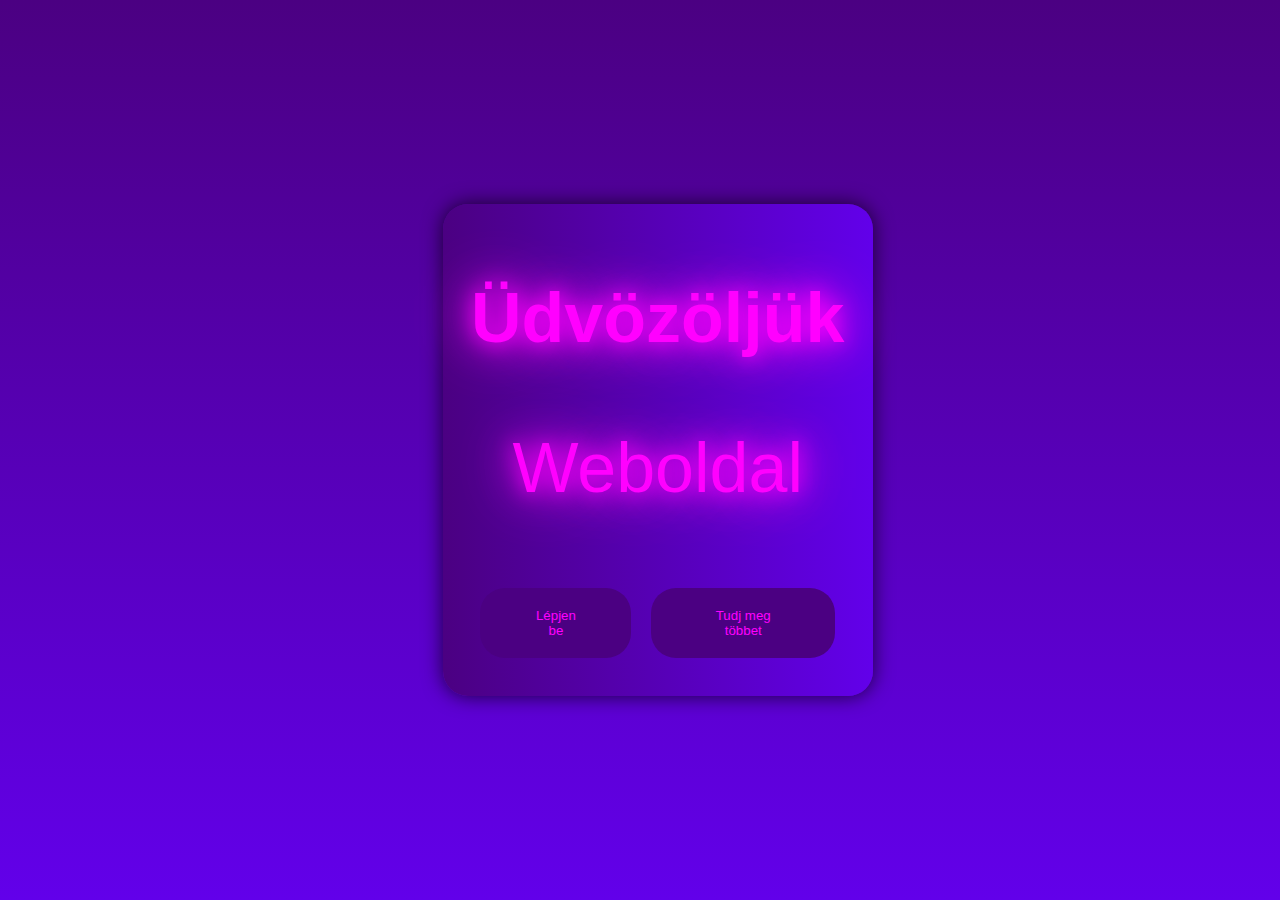
<file: index.html>
<!DOCTYPE html>
<html>
<head>
    <meta charset="UTF-8">
    <title>Professzionális weboldal</title>
    <style>
        body {
            margin: 0;
            padding: 0;
            overflow: hidden;
            display: flex;
            justify-content: center;
            align-items: center;
            min-height: 100vh;
            background: linear-gradient(to bottom, #4B0082, #6200ea); /* Sötétlilább háttérszín */
            user-select: none; /* Ne lehessen semmit sem kijelölni */
            animation: backgroundAnimation 15s linear infinite;
        }
        @keyframes backgroundAnimation {
            0% {
                filter: brightness(100%);
                transform: scale(1);
            }
            50% {
                filter: brightness(110%);
                transform: scale(1.05);
            }
            100% {
                filter: brightness(100%);
                transform: scale(1);
            }
        }
        .container {
            text-align: center;
        }
        .box {
            background: linear-gradient(90deg, #4B0082, #6200ea); /* Színátmenetes lila animáció a háttérnek */
            padding: 7%;
            border-radius: 25px;
            box-shadow: 0 0 20px rgba(0, 0, 0, 0.7);
            text-align: center;
            width: 95%;
            max-width: 1000px;
        }
        .neon-text {
            color: #f0f;
            text-shadow: 0 0 20px #f0f, 0 0 40px #f0f, 0 0 60px #f0f;
            font-size: 70px;
            font-family: 'Arial', sans-serif;
            animation: textGlow 2s ease-in-out infinite alternate;
        }
        @keyframes textGlow {
            0% {
                text-shadow: 0 0 20px #f0f, 0 0 40px #f0f, 0 0 60px #f0f;
            }
            100% {
                text-shadow: 0 0 30px #f0f, 0 0 60px #f0f, 0 0 90px #f0f;
            }
        }
        .button-container {
            display: flex;
            justify-content: center;
            margin-top: 30px;
        }
        .button {
            background: #4B0082; /* Sötétlila háttér a gomboknak */
            color: #f0f;
            padding: 20px 50px;
            margin: 10px;
            border: none;
            border-radius: 25px; /* Ovális forma a gomboknak */
            cursor: pointer;
            transition: background 0.3s, color 0.3s, transform 0.3s, text-shadow 0.3s;
            font-family: 'Arial', sans-serif;
            user-select: none;
            animation: buttonPulse 2s ease-in-out infinite alternate;
        }
        @keyframes buttonPulse {
            0% {
                transform: scale(1);
            }
            100% {
                transform: scale(1.05);
            }
        }
        .button:hover {
            background: #6200ea; /* Színváltozás az egér fölötti állapotban */
            color: #f0f;
            text-shadow: 0 0 20px #f0f, 0 0 40px #f0f, 0 0 60px #f0f;
            transform: scale(1.1);
        }
    </style>
</head>
<body>
    <div class="container">
        <div class="box">
            <h1 class="neon-text">Üdvözöljük</h1>
            <p class="neon-text">Weboldal</p>
            <div class="button-container">
                <button class="button">Lépjen be</button>
                <button class="button">Tudj meg többet</button>
            </div>
        </div>
    </div>
</body>
</html>
</file>
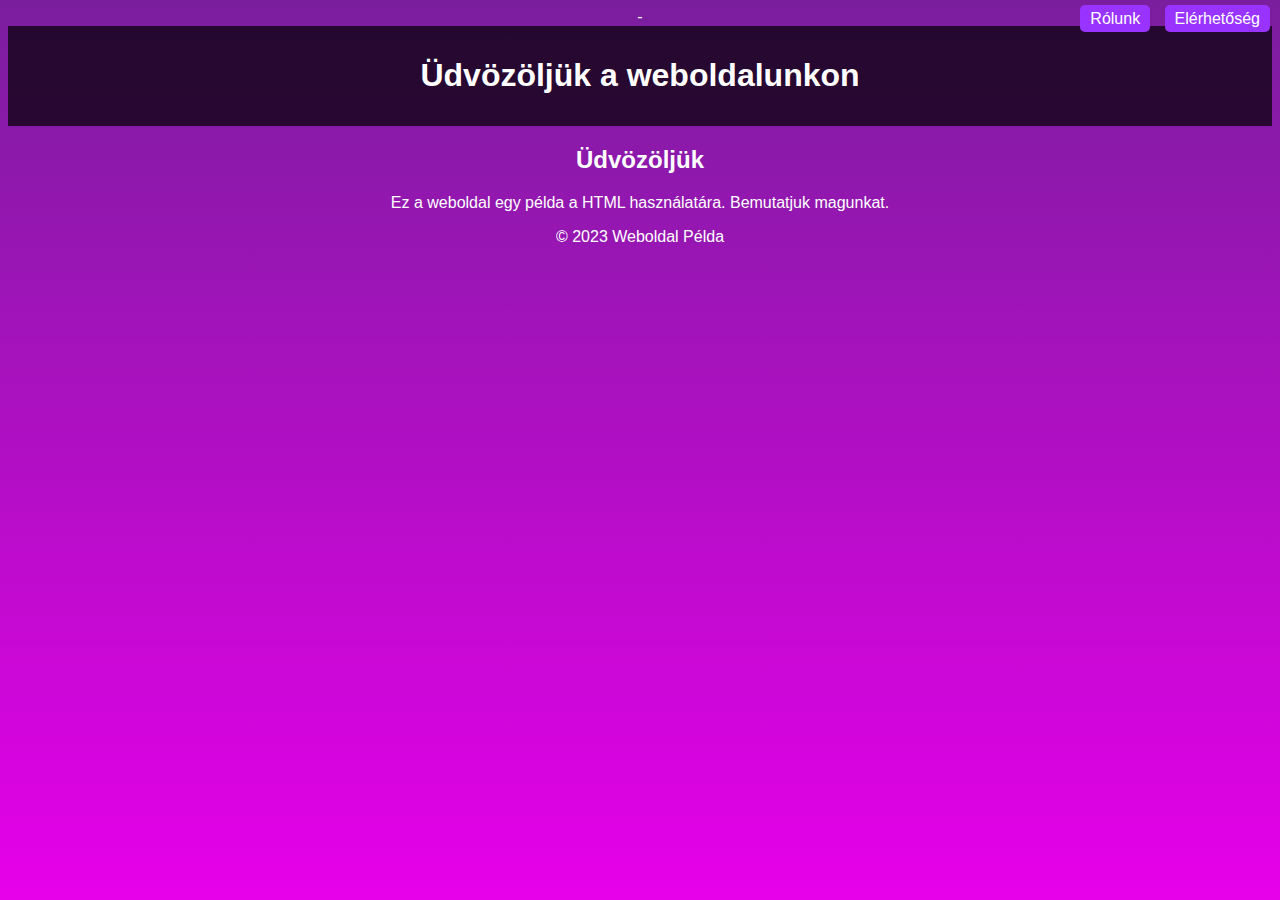
<file: rolunk.html>
-<!DOCTYPE html>
<html>
<head>
    <meta charset="UTF-8">
    <title>Rólunk</title>
    <style>
        body {
            background: linear-gradient(to bottom, #7a1e9e, #e700ea);
            color: white;
            text-align: center;
            font-family: Arial, sans-serif;
        }
        .header {
            background-color: rgba(0, 0, 0, 0.7);
            padding: 10px;
        }
        .menu {
            position: absolute;
            top: 10px;
            right: 10px;
        }
        .menu a {
            text-decoration: none;
            margin-left: 10px;
            color: white;
            background-color: #9933ff;
            padding: 5px 10px;
            border-radius: 5px;
        }
        .menu a:hover {
            background-color: #6600cc;
        }
    </style>
</head>
<body>
    <div class="header">
        <h1>Üdvözöljük a weboldalunkon</h1>
    </div>
    <div class="menu">
        <a href="rolunk.html">Rólunk</a>
        <a href="elerhetoseg.html">Elérhetőség</a>
    </div>
    <main>
        <section>
            <h2>Üdvözöljük</h2>
            <p>Ez a weboldal egy példa a HTML használatára. Bemutatjuk magunkat.</p>
        </section>
    </main>
    <footer>
        <p>&copy; 2023 Weboldal Példa</p>
    </footer>
</body>
</html>
</file>
